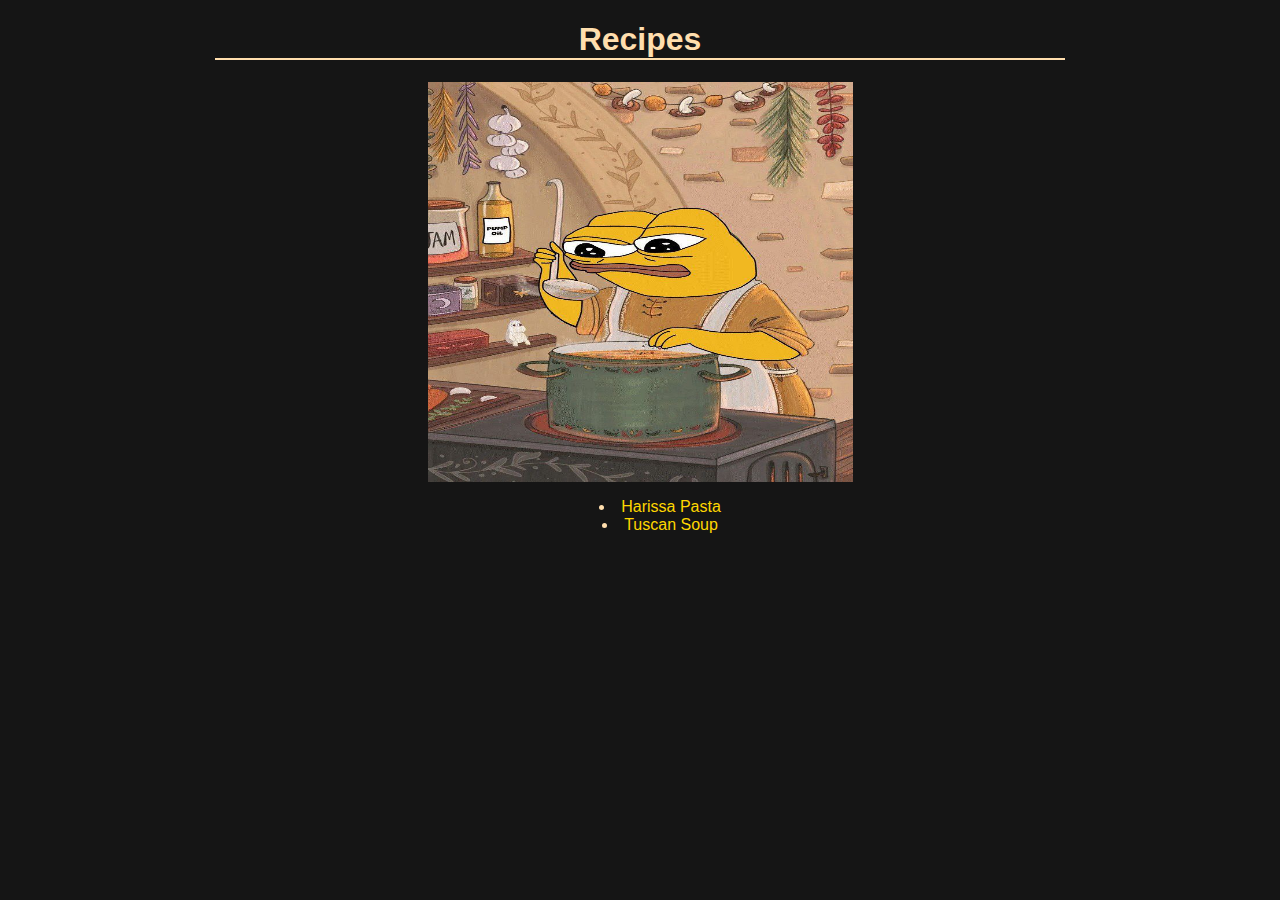
<file: index.html>
<!DOCTYPE html>
<html lang="en">
<head>
    <meta charset="UTF-8">
    <meta name="viewport" content="width=device-width, initial-scale=1.0">
    <title>Recipes</title>
    <link rel="stylesheet" href="styles.css">
</head>
<body>
    <h1 class="title">Recipes</h1>
    <img src="img/PepeCooks.jpg" alt="Pepe the frog cooks a soup" class="pepe">
    <div class="recipes">
        <ul>
            <li><a href="recipes/harissa_pasta.html">Harissa Pasta</a></li>
            <li><a href="recipes/tuscan_soup.html">Tuscan Soup</a></li>
        </ul>
    </div>
</body>
</html>
</file>
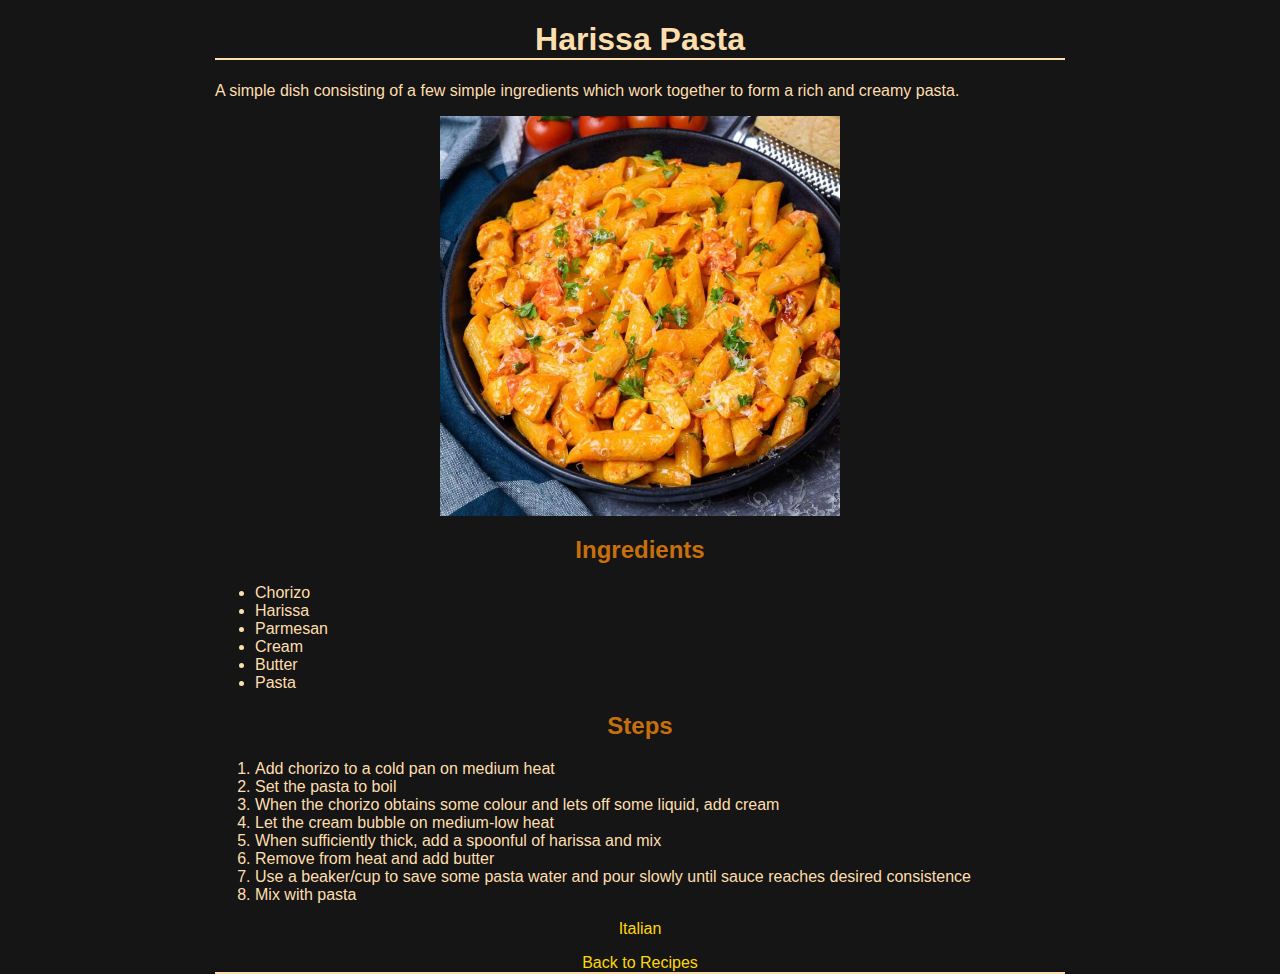
<file: recipes/harissa_pasta.html>
<!DOCTYPE html>
<html lang="en">
<head>
    <meta charset="UTF-8">
    <meta name="viewport" content="width=device-width, initial-scale=1.0">
    <title>Harissa Pasta</title>
    <link rel="stylesheet" href="../styles.css">
</head>
<body>
    <h1>Harissa Pasta</h1>
    <p>A simple dish consisting of a few simple ingredients
        which work together to form a rich and creamy pasta.
    </p>
    <img src="../img/HarissaPasta.jpg" alt="Harisssa Pasta">
    <h2>Ingredients</h2>
        <ul>
            <li>Chorizo</li>
            <li>Harissa</li>
            <li>Parmesan</li>
            <li>Cream</li>
            <li>Butter</li>
            <li>Pasta</li>
        </ul>
    <h2>Steps</h2>
        <ol>
            <li>Add chorizo to a cold pan on medium heat</li>
            <li>Set the pasta to boil</li>
            <li>When the chorizo obtains some colour and lets off some liquid, add cream</li>
            <li>Let the cream bubble on medium-low heat</li>
            <li>When sufficiently thick, add a spoonful of harissa and mix</li>
            <li>Remove from heat and add butter</li>
            <li>Use a beaker/cup to save some pasta water and pour slowly until sauce reaches desired consistence</li>
            <li>Mix with pasta</li>
        </ol>
    <p class="nation">Italian</p>
</body>
<footer>
    <a href="../index.html">Back to Recipes</a>
</footer>
</html>
</file>
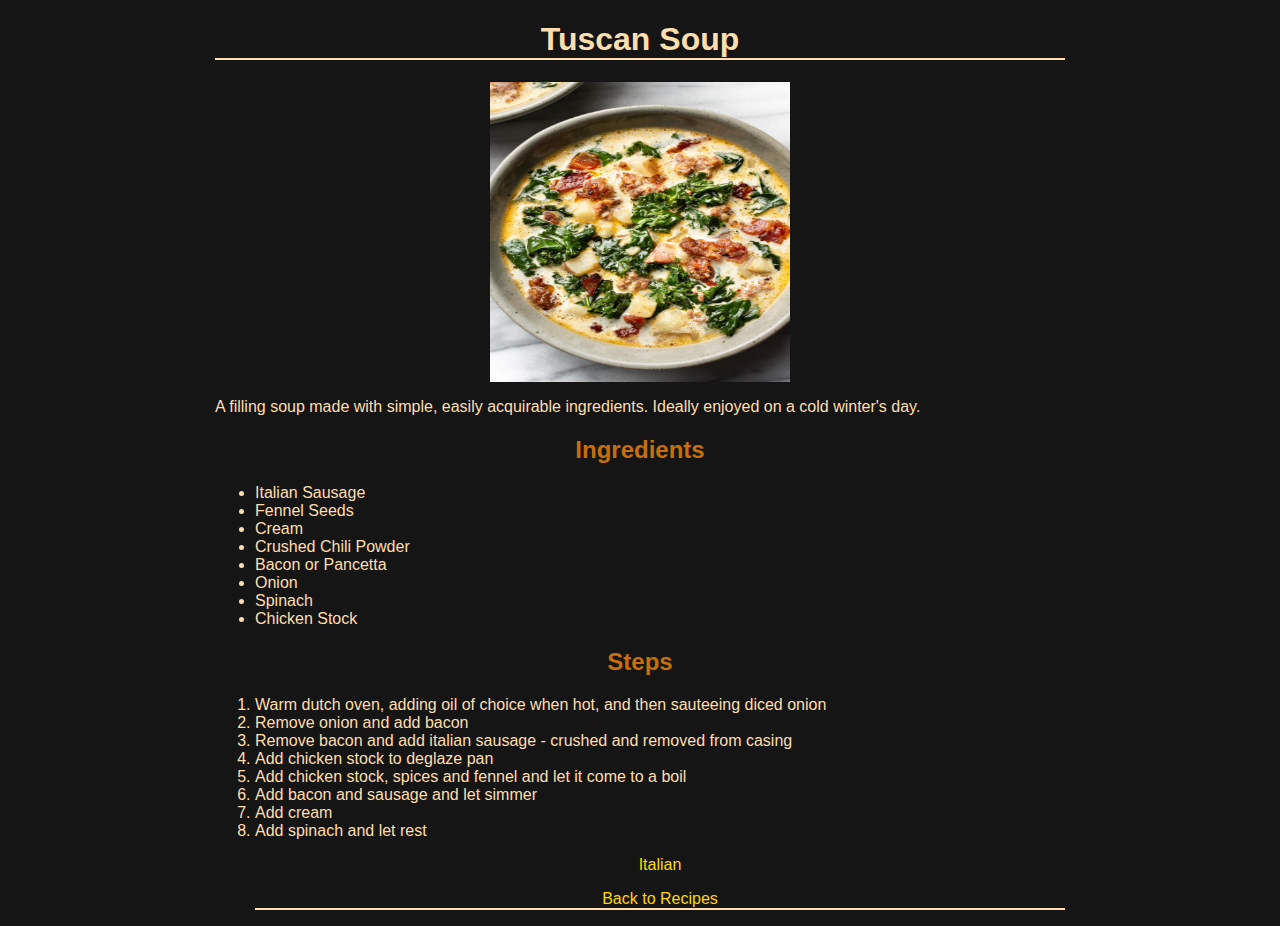
<file: recipes/tuscan_soup.html>
<!DOCTYPE html>
<html lang="en">
<head>
    <meta charset="UTF-8">
    <meta name="viewport" content="width=device-width, initial-scale=1.0">
    <title>Tuscan Soup</title>
    <link rel="stylesheet" href="../styles.css">
</head>
<body>
    <h1>Tuscan Soup</h1>
    <img src="../img/tuscan_soup.jpg" alt="Tuscan Soup" height="300px" width="300px">
    <p>A filling soup made with simple, easily acquirable ingredients.
        Ideally enjoyed on a cold winter's day.
    </p>
    <h2>Ingredients</h2>
    <ul>
        <li>Italian Sausage</li>
        <li>Fennel Seeds</li>
        <li>Cream</li>
        <li>Crushed Chili Powder</li>
        <li>Bacon or Pancetta</li>
        <li>Onion</li>
        <li>Spinach</li>
        <li>Chicken Stock</li>
    </ul>
    <h2>Steps</h2>
    <ol>
        <li>Warm dutch oven, adding oil of choice when hot, and then sauteeing diced onion</li>
        <li>Remove onion and add bacon</li>
        <li>Remove bacon and add italian sausage - crushed and removed from casing</li>
        <li>Add chicken stock to deglaze pan</li>
        <li>Add chicken stock, spices and fennel and let it come to a boil</li>
        <li>Add bacon and sausage and let simmer</li>
        <li>Add cream</li>
        <li>Add spinach and let rest</li>
    <p class="nation">Italian</p>
</body>
<footer>
    <a href="../index.html">Back to Recipes</a>
</footer>
</html>
</file>
<file: styles.css>
body {
    font-family: sans-serif;
    background: #151515 ;
    color: navajowhite ;
    max-width: 850px ;
    margin: auto;
    scrollbar-color: gray;
}

img {
    max-width: 90%;
    max-height: 400px;
    margin: auto;
    display: block;
}

a {
    color: gold;
    text-decoration: none;
}

.nation {
    text-align: center;
    color: gold;
}

a:visited {
    color: darkgoldenrod;
}

a:hover {
    color: darksalmon;
}

.pepe {
    display: block;
    margin-left: auto;
    margin-right: auto;
    width: 50%;
    height: 400px;
}

h1 {
    text-align: center;
    border-style: solid;
    border-width: 0px 0px 2px 0px;
}

h2 {
    color: rgb(199, 111, 11);
    text-align: center;
}

footer {
    text-align: center;
    border-style: solid;
    border-width: 0px 0px 2px 0px;
}

.recipes {
    text-align: center;
    list-style-position: inside;
}
</file>
